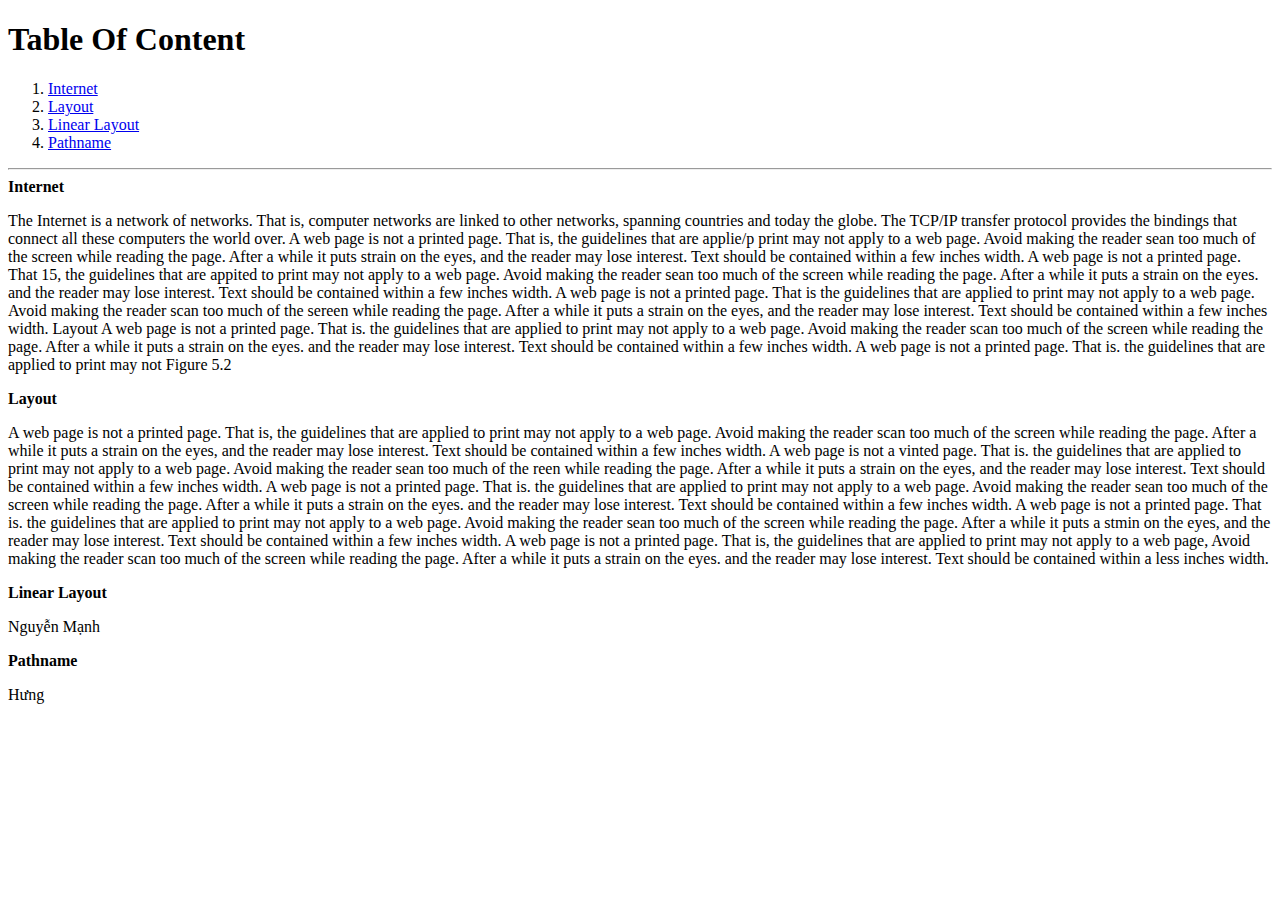
<file: index.html>
<!DOCTYPE html>
<html lang="en">
<head>
    <meta charset="UTF-8">
    <meta name="viewport" content="width=device-width, initial-scale=1.0">
    <title>Document</title>
</head>
<body>
    

</head>
<body>
<h1>Table Of Content</h1>
<ol>
    <li><a href="# Internet">Internet</a></li>
    <li><a href="# Layout">Layout</a></li>
    <li><a href="# Linear Layout">Linear Layout</a></li>
    <li><a href="# Pathname">Pathname</a></li>
</ol>
<hr>
<strong id="Internet">Internet</strong>
<p>The Internet is a network of networks. That is, computer networks are linked to other networks, spanning countries and today the globe.
    The TCP/IP transfer protocol provides the bindings that connect all these computers the world over. A web page is not a printed page.
    That is, the guidelines that are applie/p print may not apply to a web page. Avoid making the reader sean too much of the screen while reading the page. After a while it puts strain on the eyes, and the reader may lose interest. Text should be contained within a few inches width. A web page is not a printed page. That 15, the guidelines that are appited to print may not apply to a web page. Avoid making the reader sean too much of the screen while reading the page. After a while it puts a strain on the eyes. and the reader may lose interest.
    Text should be contained within a few inches width. A web page is not a printed page. That is the guidelines that are applied to print may not apply to a web page. Avoid making the reader scan too much of the sereen while reading the page. After a while it puts a strain on the eyes, and the reader may lose interest. Text should be contained within a few inches width.
    Layout
    A web page is not a printed page. That is. the guidelines that are applied to print may not apply to a web page. Avoid making the reader scan too much of the screen while reading the page. After a while it puts a strain on the eyes. and the reader may lose interest. Text should be contained within a few inches width. A web page is not a printed page. That is. the guidelines that are applied to print may not
    Figure 5.2</p>
<strong id="Layot">Layout</strong>
<p>A web page is not a printed page. That is, the guidelines that are applied to print may not apply to a web page. Avoid making the reader scan too much of the screen while reading the page. After a while it puts a strain on the eyes, and the reader may lose interest. Text should be contained within a few inches width. A web page is not a vinted page. That is. the guidelines that are applied to print may not apply to a web page. Avoid making the reader sean too much of the reen while reading the page. After a while it puts a strain on the eyes, and the reader may lose interest. Text should be contained within a few inches width. A web page is not a printed page. That is. the guidelines that are applied to print may not apply to a web page. Avoid making the reader sean too much of the screen while reading the page. After a while it puts a strain on the eyes. and the reader may lose interest. Text should be contained within a few inches width. A web page is not a printed page. That is. the guidelines that are applied to print may not apply to a web page. Avoid making the reader sean too much of the screen while reading the page. After a while it puts a stmin on the eyes, and the reader may lose interest. Text should be contained within a few inches width. A web page is not a printed page. That is, the guidelines that are applied to print may not apply to a web page, Avoid making the reader scan too much of the screen while reading the page. After a while it puts a strain on the eyes. and the reader may lose interest. Text should be contained within a less inches width.</p>
    <strong id="Linear Layout">Linear Layout</strong>
    <p>Nguyễn Mạnh</p>
    <strong id="Pathname">Pathname</strong>
    <p>Hưng</p>
</file>
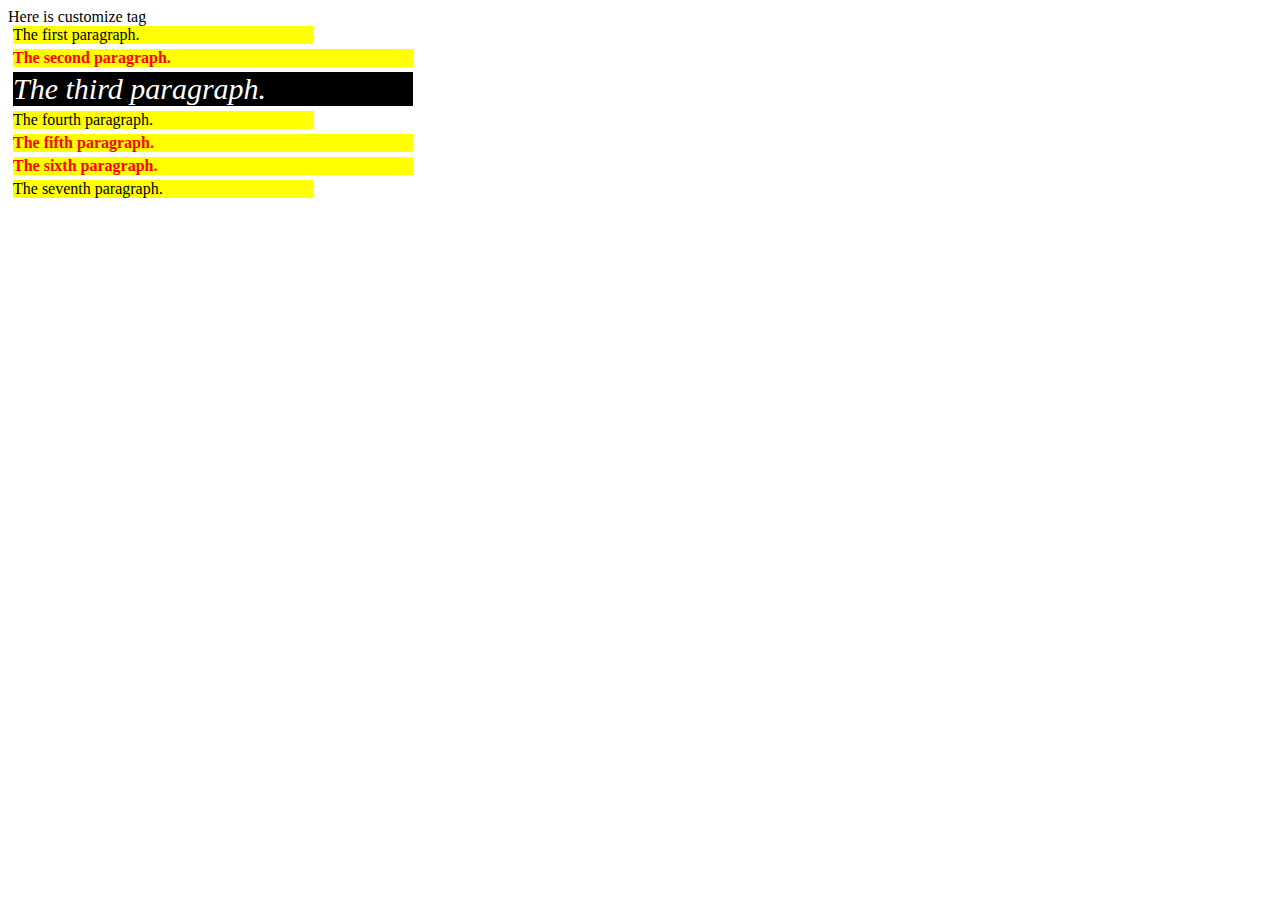
<file: 1index.html>
<!doctype html>
<html>
<head>
<meta charset="utf-8">
<title>The priority of selectors</title>
<style type="text/css">
{font: italic 20px "Times New Roman";}
MyCostumizeTag {
    display: block;
    text-align: center;
    text-transform: capitalize;
    text-decoration: underline;
    width: 500px;
}
div {
    background-color: yellow;
    margin: 0px 0px 5px 5px;
    width: 300px;
}
.GroupFormat {
    font-weight: bold;
    color: #f00;
    width: 400px;
}
#TheHighestPriority {
    background-color: #000;
    font-weight: none;
    font: italic 30px "Times New Roman";
    color: #fff;
}
</style>
</head>
<body>
    <MyCustomizeTag>Here is customize tag</MyCustimzeTag>
    <div>The first paragraph.</div>
    <div class="GroupFormat">The second paragraph.</div>
    <div class="GroupFormat" id="TheHighestPriority">
        The third paragraph.
    </div>
    <div>The fourth paragraph.</div>
    <div class="GroupFormat">The fifth paragraph.</div>
    <div class="GroupFormat">The sixth paragraph.</div>
    <div>The seventh paragraph.</div>
</body>
</html>
</file>
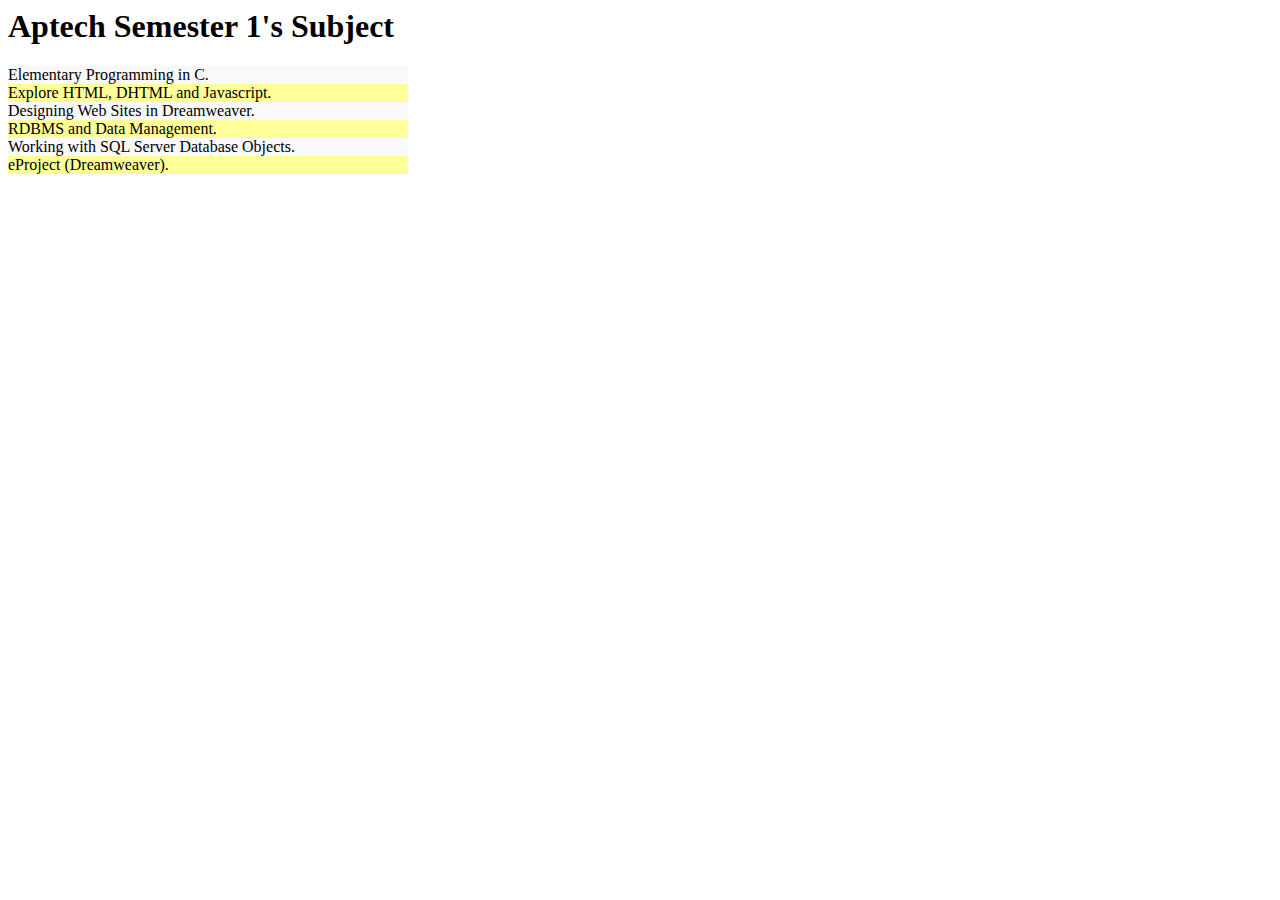
<file: 2index.html>
<!doctype` html>
<html>
<head>
<meta charset="utf-8">
<title>Recognize odd and even element</title>
<style>
    div {width: 400px;}
    div:nth-child(even) {background: #f9f9f9;} /* even | odd */
    div:nth-child(2n + 1) {background: #ff9;}  /* an + b */
</style>
</head>
<body>
    <h1>Aptech Semester 1's Subject</h1>
    <div>Elementary Programming in C.</div>
    <div>Explore HTML, DHTML and Javascript.</div>
    <div>Designing Web Sites in Dreamweaver.</div>
    <div>RDBMS and Data Management.</div>
    <div>Working with SQL Server Database Objects.</div>
    <div>eProject (Dreamweaver).</div>
</body>
</html>
</file>
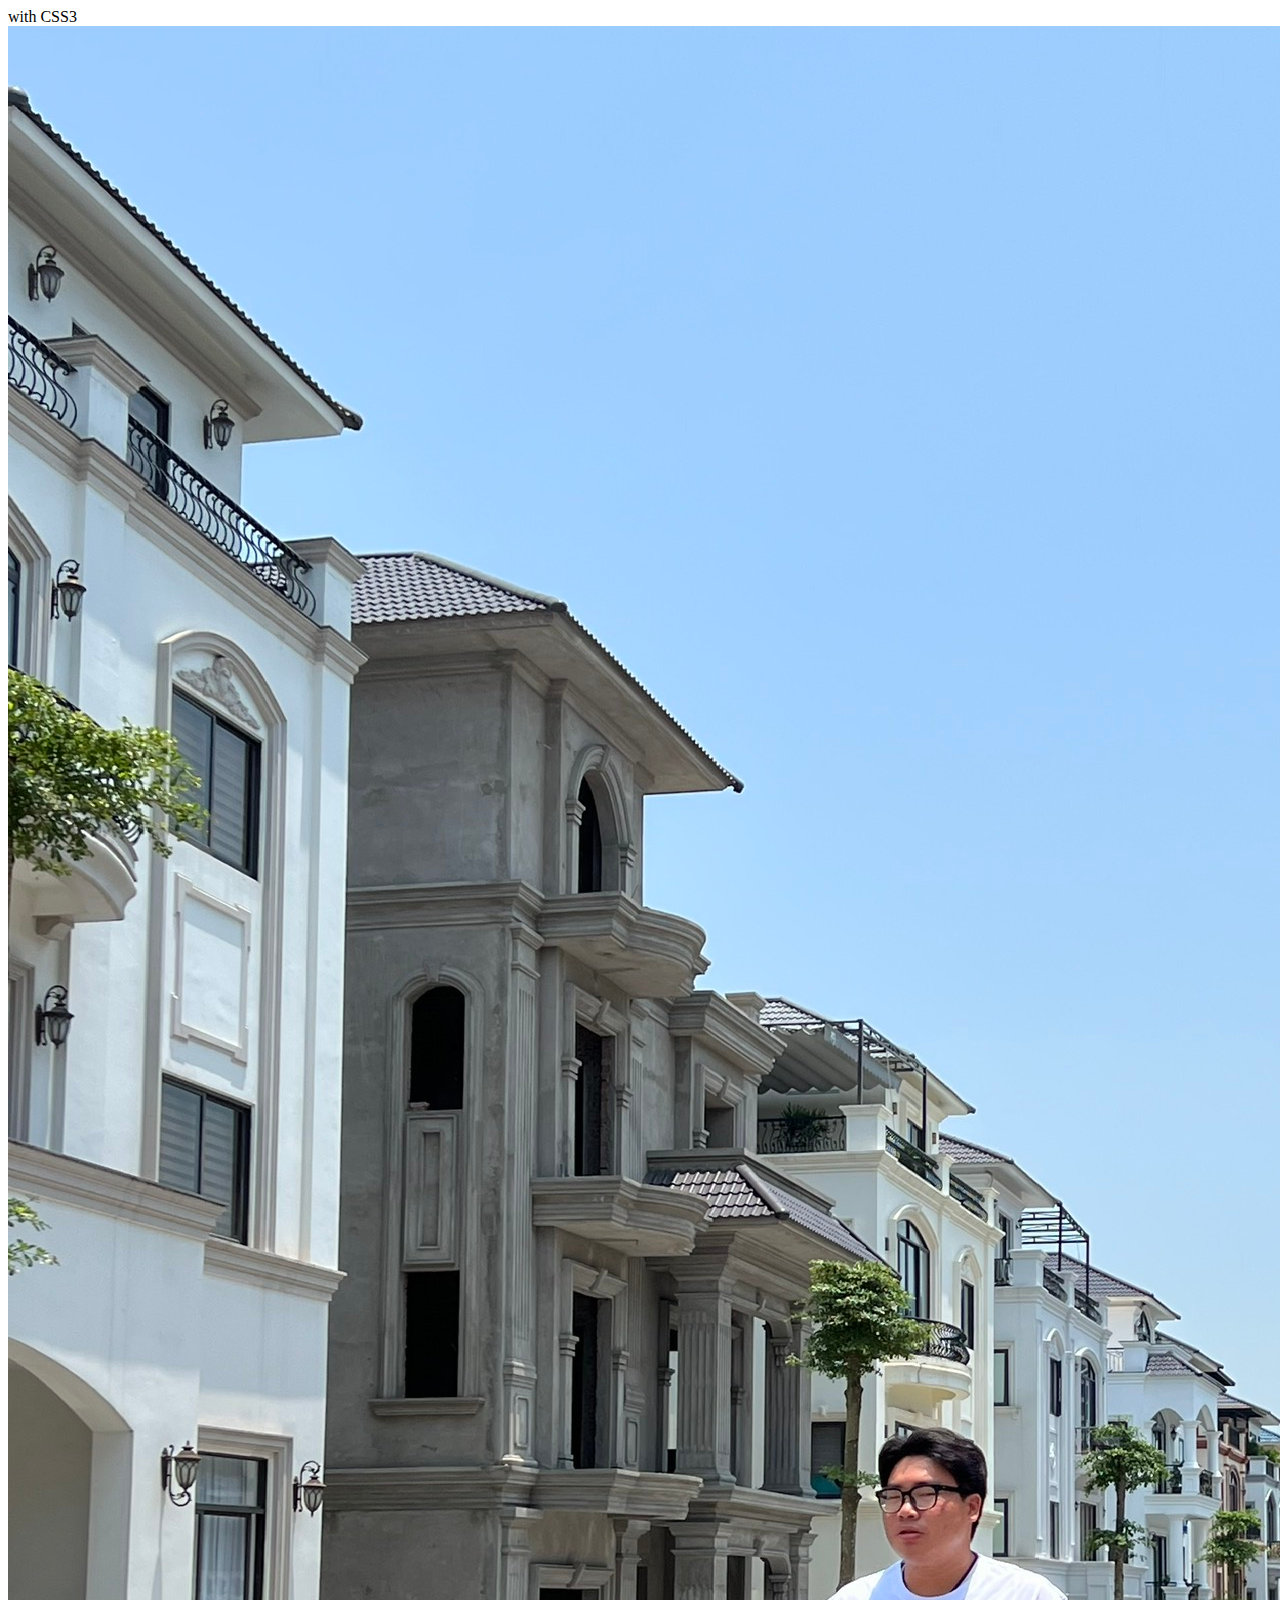
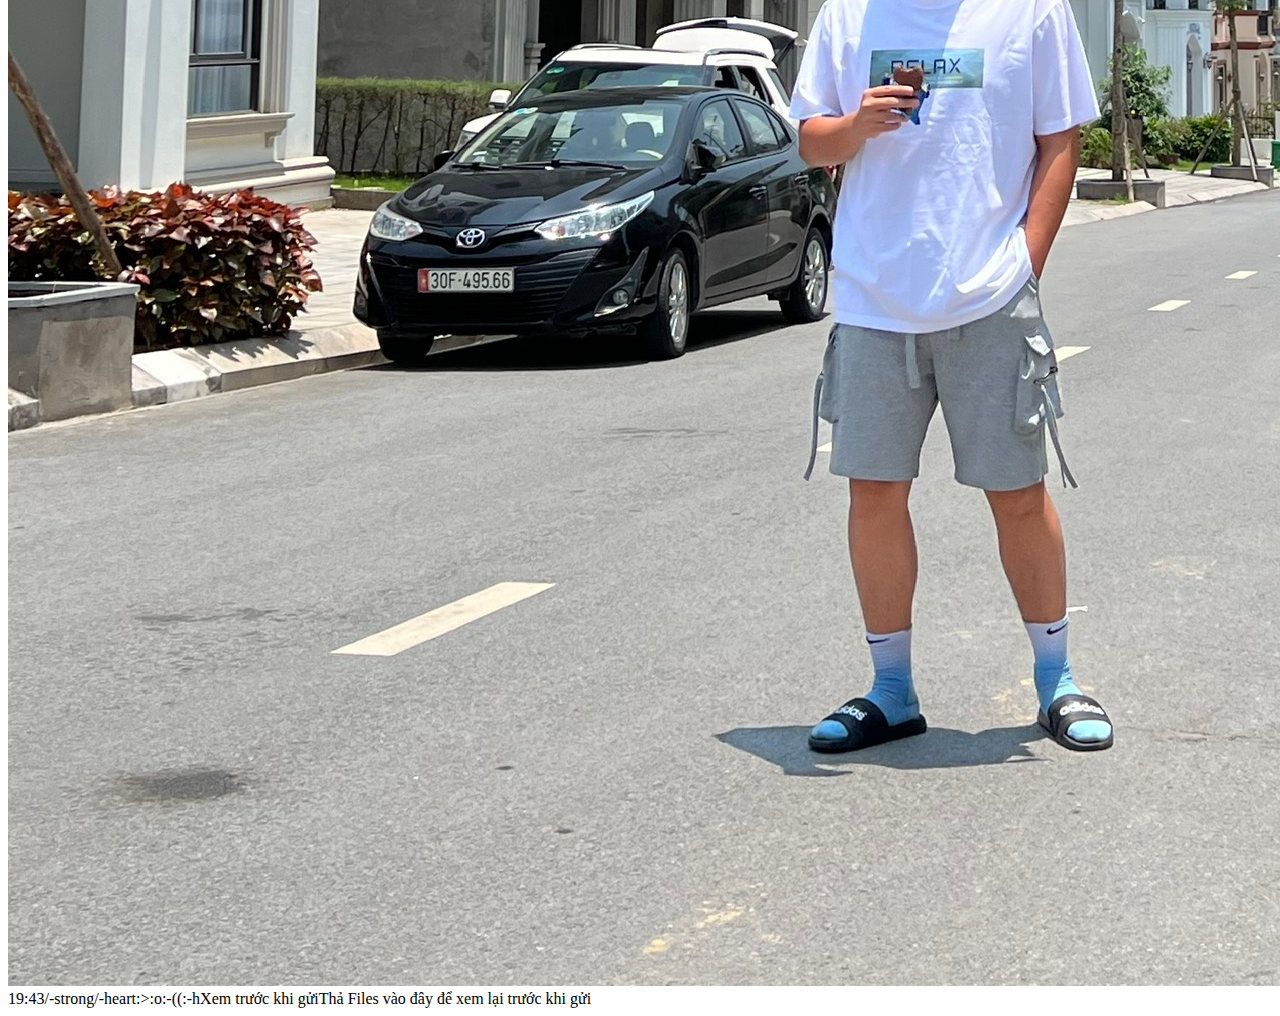
<file: 3index.html>
<!doctype html>
<html>
<head>
<meta charset="utf-8">
<meta name="viewpoint" content="width=device-width, initial-scaled=1.0">
 with CSS3</title>
<style type=<title>Create product list"text/css">
    .Thongtinsv {display: none;}
    .Anhsv img { 
        width: 150px;
        height: 150px;
        border-radius: 20px;
        box-shadow: 5px 5px 10px #aaa;
    }
    .Tensv {font-weight: bold;}
    .MSSV {font-style: italic;}
    .MSSV::before {content: " - ";}
    .Anhsv {
        text-align: center;
        width: 150px;
        margin: 0px 20px;
        float: left;
        cursor: pointer;
    }
    .Anhsv:hover 
    .Thongtinsv {display: block;}
</style>
</head>
<body>
    <div class="AnhSC">
        <img src="z4309180082872_6aae028598b5f9449e1ee30aee075d8f.jpg">
    </div>
</body>
</html>19:43/-strong/-heart:>:o:-((:-hXem trước khi gửiThả Files vào đây để xem lại trước khi gửi
</file>
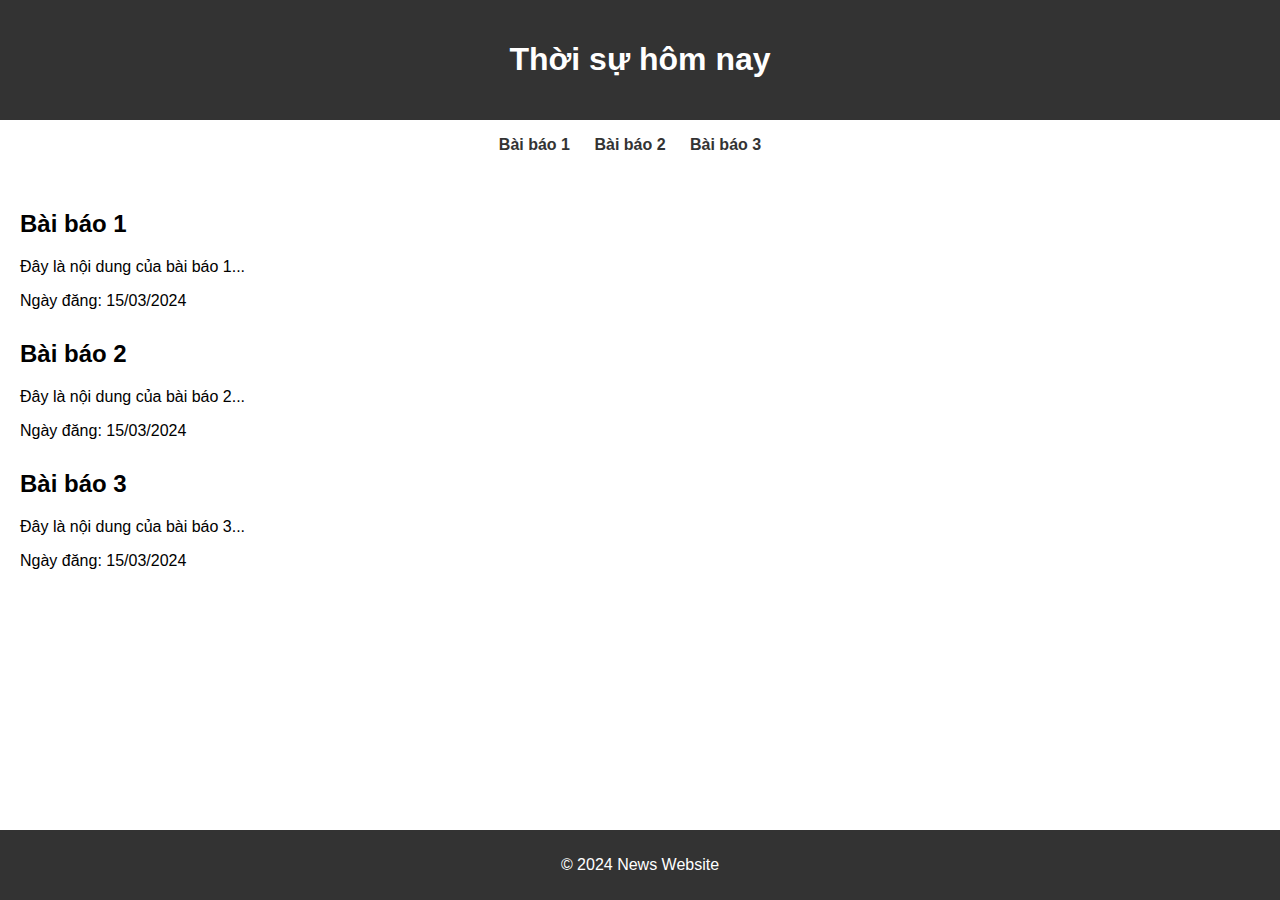
<file: 4index.html>
<!DOCTYPE html>
<html lang="en">
<head>
    <meta charset="UTF-8">
    <meta name="viewport" content="width=device-width, initial-scale=1.0">
    <title>News Website</title>
    <link rel="stylesheet" href="style.css">
</head>
<style>
    <style>
    body {
    font-family: Arial, sans-serif;
    margin: 0;
    padding: 0;
}

header {
    background-color: #333;
    color: #fff;
    text-align: center;
    padding: 20px 0;
}

nav ul {
    list-style-type: none;
    padding: 0;
    text-align: center;
}

nav ul li {
    display: inline;
    margin-right: 20px;
}

nav ul li a {
    text-decoration: none;
    color: #333;
    font-weight: bold;
}

main {
    padding: 20px;
}

article {
    margin-bottom: 30px;
}

footer {
    background-color: #333;
    color: #fff;
    text-align: center;
    padding: 10px 0;
    position: fixed;
    bottom: 0;
    width: 100%;
}
</style>
</style>
<body>
    <header>
        <h1>Thời sự hôm nay</h1>
    </header>
    <nav>
        <ul>
            <li><a href="#article1">Bài báo 1</a></li>
            <li><a href="#article2">Bài báo 2</a></li>
            <li><a href="#article3">Bài báo 3</a></li>
        </ul>
    </nav>
    <main>
        <article id="article1">
            <h2>Bài báo 1</h2>
            <p>Đây là nội dung của bài báo 1...</p>
            <p>Ngày đăng: 15/03/2024</p>
        </article>
        <article id="article2">
            <h2>Bài báo 2</h2>
            <p>Đây là nội dung của bài báo 2...</p>
            <p>Ngày đăng: 15/03/2024</p>
        </article>
        <article id="article3">
            <h2>Bài báo 3</h2>
            <p>Đây là nội dung của bài báo 3...</p>
            <p>Ngày đăng: 15/03/2024</p>
        </article>
    </main>
    <footer>
        <p>&copy; 2024 News Website</p>
    </footer>
</body>
</html>
</file>
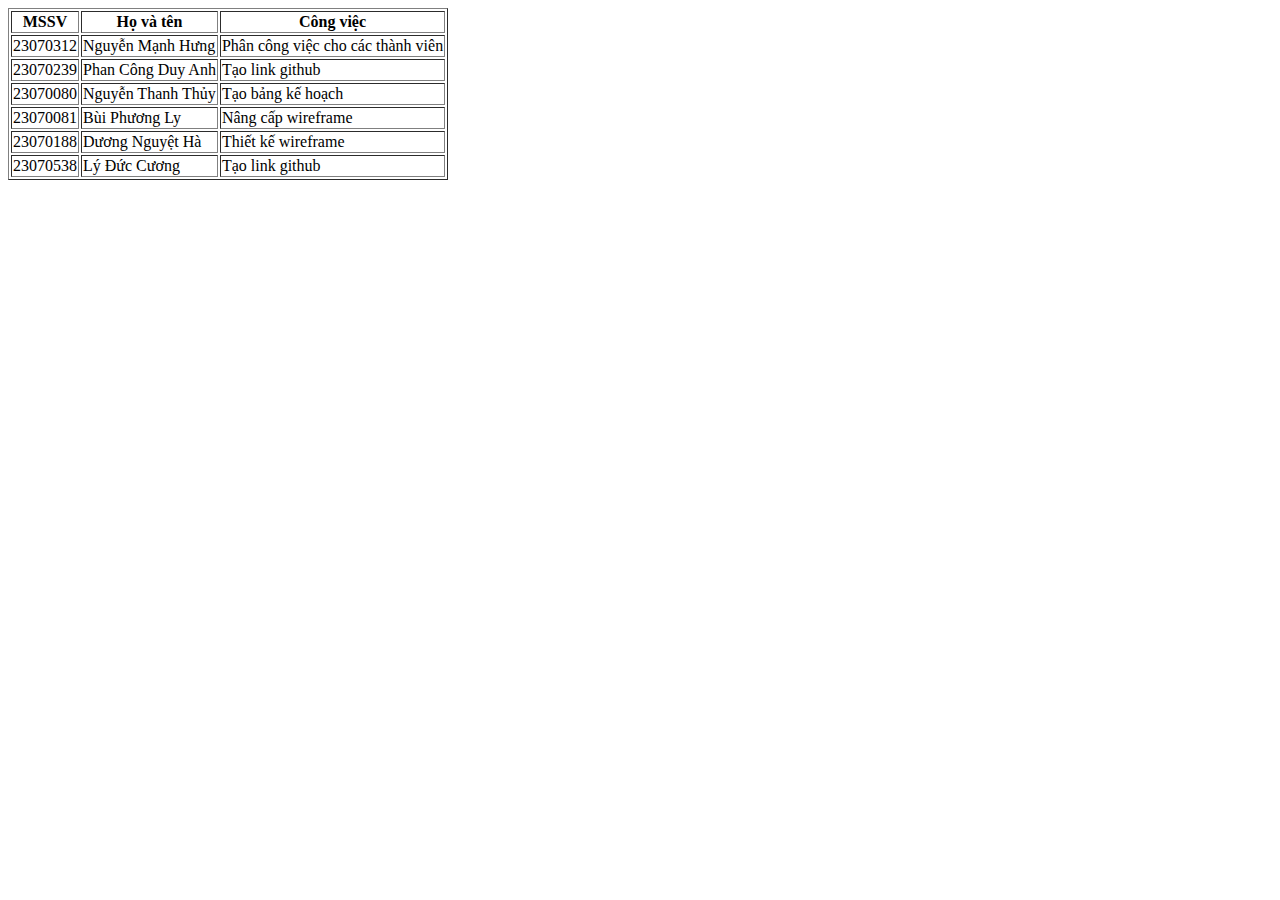
<file: Bảng phân công.html>
<!DOCTYPE html>
<html>
<head>
    <title>Bảng phân công</title>
    <meta charset="utf-8">
</head>
<body>
    <table border="1">
        <tr>
            <th rowspan="2">MSSV</th>
            <th rowspan="2">Họ và tên</th>
            <th rowspan="2">Công việc</th>
        </tr>
        <tr>
        <tr>
            <td>23070312</td>
            <td>Nguyễn Mạnh Hưng</td>
            <td>Phân công việc cho các thành viên</td>
        </tr>
        <tr>
            <td>23070239</td>
            <td>Phan Công Duy Anh</td>
            <td>Tạo link github</td>
        </tr>
        <tr>
            <td>23070080</td>
            <td>Nguyễn Thanh Thủy</td>
            <td>Tạo bảng kế hoạch</td>
        </tr>
        <tr>
            <td>23070081</td>
            <td>Bùi Phương Ly</td>
            <td>Nâng cấp wireframe</td>
        </tr>
        <tr>
            <td>23070188</td>
            <td>Dương Nguyệt Hà</td>
            <td>Thiết kế wireframe</td>
        </tr>
        <tr>
            <td>23070538</td>
            <td>Lý Đức Cương</td>
            <td>Tạo link github</td>
        </tr>
        </tr>
    </table>
</body>
</html>
</file>
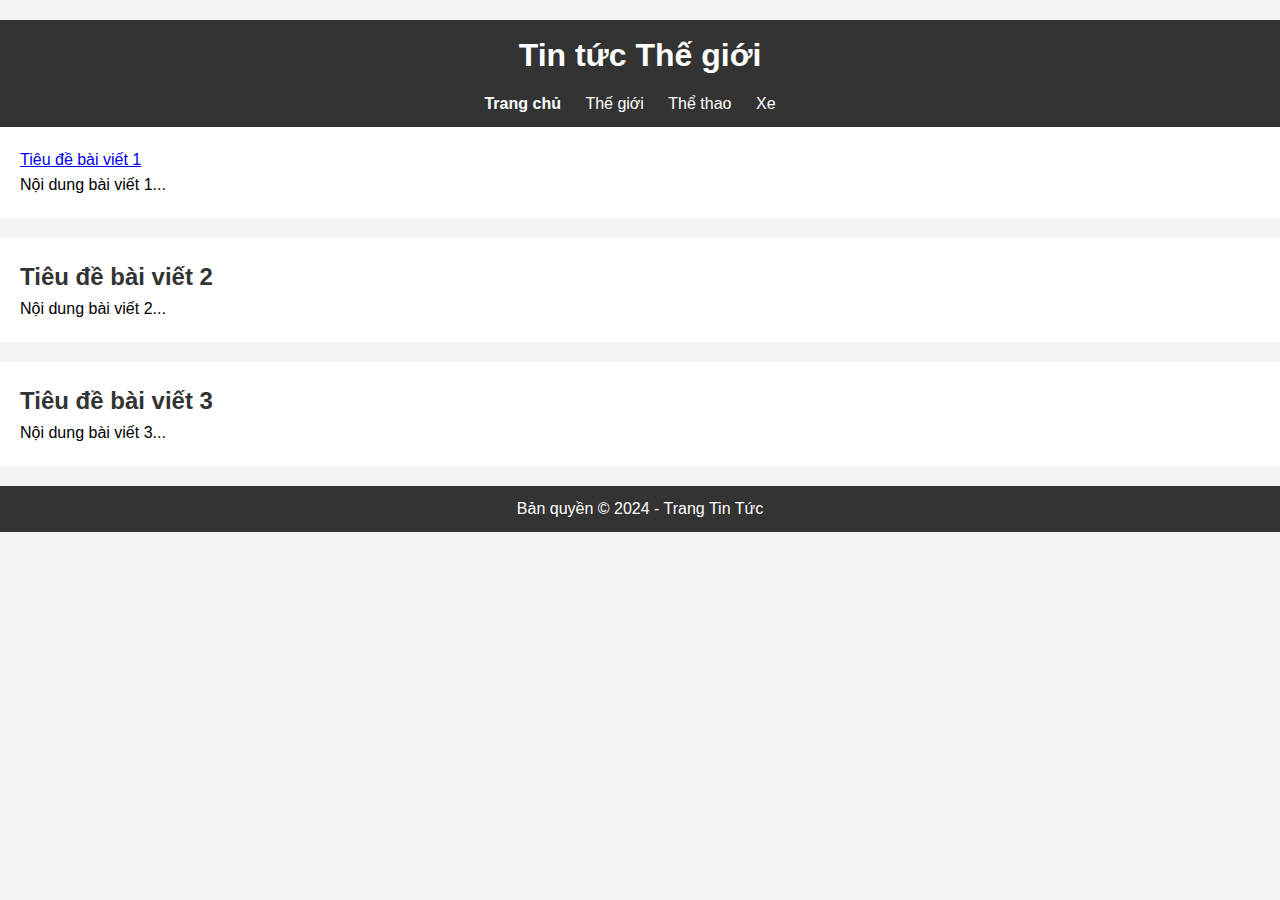
<file: Thế giới .html>
<!DOCTYPE html>
<html lang="en">
<head>
    <meta charset="UTF-8">
    <meta name="viewport" content="width=device-width, initial-scale=1.0">
    <title>Trang web Tin tức</title>
    <link rel="stylesheet" href="Web tin tức/style.css">
</head>
<body>
    <header><h1> Tin tức Thế giới</h1>
        <nav>
            <ul>
                <li><a href="Trang chủ .html" class="active">Trang chủ</a></li>
                <li><a href="#">Thế giới</a></li>
                <li><a href="#">Thể thao</a></li>
                <li><a href="#">Xe</a></li>
            </ul>
        </nav>
    </header>
    <section>
        <article>
            <a href="Tin tức 1.html">Tiêu đề bài viết 1</a>
            <p>Nội dung bài viết 1...</p>
        </article>
        <article>
            <h2>Tiêu đề bài viết 2</h2>
            <p>Nội dung bài viết 2...</p>
        </article>
        <article>
            <h2>Tiêu đề bài viết 3</h2>
            <p>Nội dung bài viết 3...</p>
        </article>
    </section>
    <footer>
        <p>Bản quyền © 2024 - Trang Tin Tức</p>
    </footer>
</body>
</html>
</file>
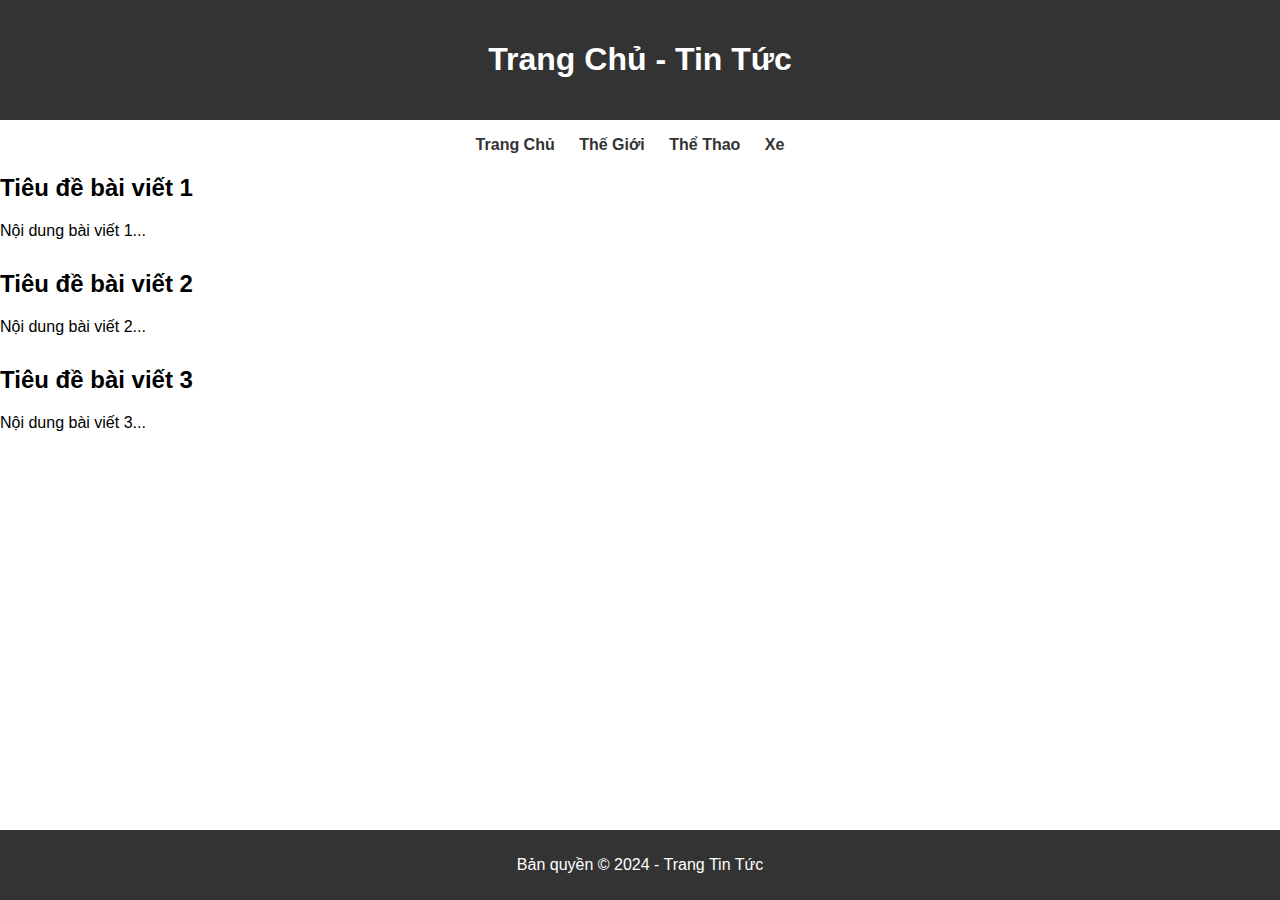
<file: Trang chủ .html>
<!DOCTYPE html>
<html lang="en">
<head>
    <meta charset="UTF-8">
    <meta name="viewport" content="width=device-width, initial-scale=1.0">
    <title>Trang Chủ - Tin Tức</title>
    <link rel="stylesheet" href="Trang chủ/style.css">

</head>
<body>
    <header>
        <h1>Trang Chủ - Tin Tức</h1>
    </header>
    <nav>
        <ul>
            <li><a href="Trang chủ .html">Trang Chủ</a></li>
            <li><a href="Thế giới .html">Thế Giới</a></li>
            <li><a href="#">Thể Thao</a></li>
            <li><a href="#">Xe</a></li>
        </ul>
    </nav>
    <section>
        <article>
            <h2>Tiêu đề bài viết 1</h2>
            <p>Nội dung bài viết 1...</p>
        </article>
        <article>
            <h2>Tiêu đề bài viết 2</h2>
            <p>Nội dung bài viết 2...</p>
        </article>
        <article>
            <h2>Tiêu đề bài viết 3</h2>
            <p>Nội dung bài viết 3...</p>
        </article>
    </section>
    <footer>
        <p>Bản quyền © 2024 - Trang Tin Tức</p>
    </footer>
</body>
</html>
</file>
<file: style.css>
body {
    font-family: Arial, sans-serif;
    margin: 0;
    padding: 0;
}

header {
    background-color: #333;
    color: #fff;
    text-align: center;
    padding: 20px 0;
}

nav ul {
    list-style-type: none;
    padding: 0;
    text-align: center;
}

nav ul li {
    display: inline;
    margin-right: 20px;
}

nav ul li a {
    text-decoration: none;
    color: #333;
    font-weight: bold;
}

main {
    padding: 20px;
}

article {
    margin-bottom: 30px;
}

footer {
    background-color: #333;
    color: #fff;
    text-align: center;
    padding: 10px 0;
    position: fixed;
    bottom: 0;
    width: 100%;
}
</file>
<file: Web tin tức/style.css>
* {
    margin: 0;
    padding: 0;
    box-sizing: border-box;
}

body {
    font-family: Arial, sans-serif;
    line-height: 1.6;
    background-color: #f4f4f4;
    padding-top: 20px;
}

header {
    background: #333;
    color: #fff;
    padding: 10px 0;
    text-align: center;
}

header h1 {
    margin-bottom: 10px;
}

nav ul {
    list-style: none;
}

nav ul li {
    display: inline;
    margin-right: 20px;
}

nav ul li a {
    color: #fff;
    text-decoration: none;
}

nav ul li a.active {
    font-weight: bold;
}

#main-content {
    margin: 20px;
}

article {
    background: #fff;
    padding: 20px;
    margin-bottom: 20px;
}

article h2 {
    color: #333;
}

footer {
    background: #333;
    color: #fff;
    padding: 10px 0;
    text-align: center;
}
</file>
<file: Trang chủ/style.css>
body {
    font-family: Arial, sans-serif;
    margin: 0;
    padding: 0;
}

header {
    background-color: #333;
    color: #fff;
    text-align: center;
    padding: 20px 0;
}

nav ul {
    list-style-type: none;
    padding: 0;
    text-align: center;
}

nav ul li {
    display: inline;
    margin-right: 20px;
}

nav ul li a {
    text-decoration: none;
    color: #333;
    font-weight: bold;
}

main {
    padding: 20px;
}

article {
    margin-bottom: 30px;
}

footer {
    background-color: #333;
    color: #fff;
    text-align: center;
    padding: 10px 0;
    position: fixed;
    bottom: 0;
    width: 100%;
}
</file>
